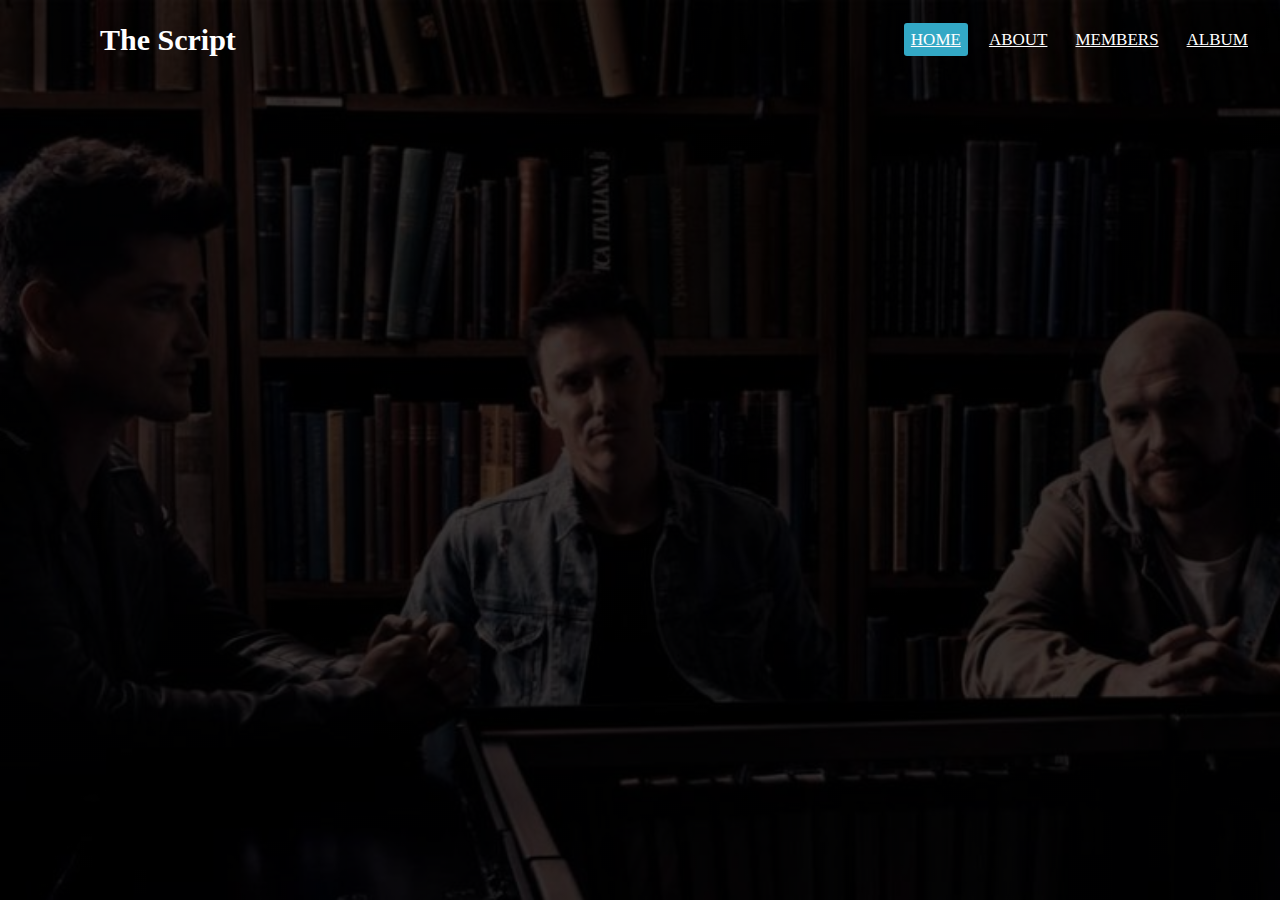
<file: index.html>
<!DOCTYPE html>
<html lang="en">
<head>
    <meta charset="UTF-8">
    <link rel="stylesheet" href="index.css">
    <link rel="stylesheet" href="https://cdnjs.cloudflare.com/ajax/libs/font-awesome/4.7.0/css/font-awesome.min.css">
</head>
<body>
    <div class="bg">
    <nav>
        <input type="checkbox" id="check">
        <label for="check" class="checkbtn"><i class="fa fa-bars"></i></label>
        <label class="logo">The Script</label>

        <ul>
            <li><a class="active" href="index.html">Home</a></li>
            <li><a href="about.html">About</a></li>
            <li><a href="members.html">Members</a></li>
            <li><a href="album.html">Album</a></li>
        </ul>
    </nav>
        <div class="content">
        <div class="slide-container">
            <img class="mySlides glow" src="img1.jpg" alt="Slide 1">
            <img class="mySlides" src="img2.jpg" alt="Slide 2">
            <img class="mySlides" src="img3.jpg" alt="Slide 3">
            <img class="mySlides" src="img4.jpg" alt="Slide 4">
            <img class="mySlides" src="img5.jpg" alt="Slide 5">
        </div>   
    </div>
    </div>
</div>
    <script>
        var myIndex = 0;
        var slides = document.getElementsByClassName("mySlides");
        var glowTimeout;

        function carousel() {
            for (var i = 0; i < slides.length; i++) {
                slides[i].style.display = "none";
                slides[i].classList.remove("glow");
            }

            myIndex++;
            if (myIndex > slides.length) { myIndex = 1; }

            slides[myIndex - 1].style.display = "block";
            slides[myIndex - 1].classList.add("glow");

            clearTimeout(glowTimeout);
            glowTimeout = setTimeout(function() {
                slides[myIndex - 1].classList.remove("glow");
            }, 2000);
        }

        setTimeout(function() {
            carousel();
            setInterval(carousel, 2000);
        }, 1100);
    </script>
</body>
</html>
</file>
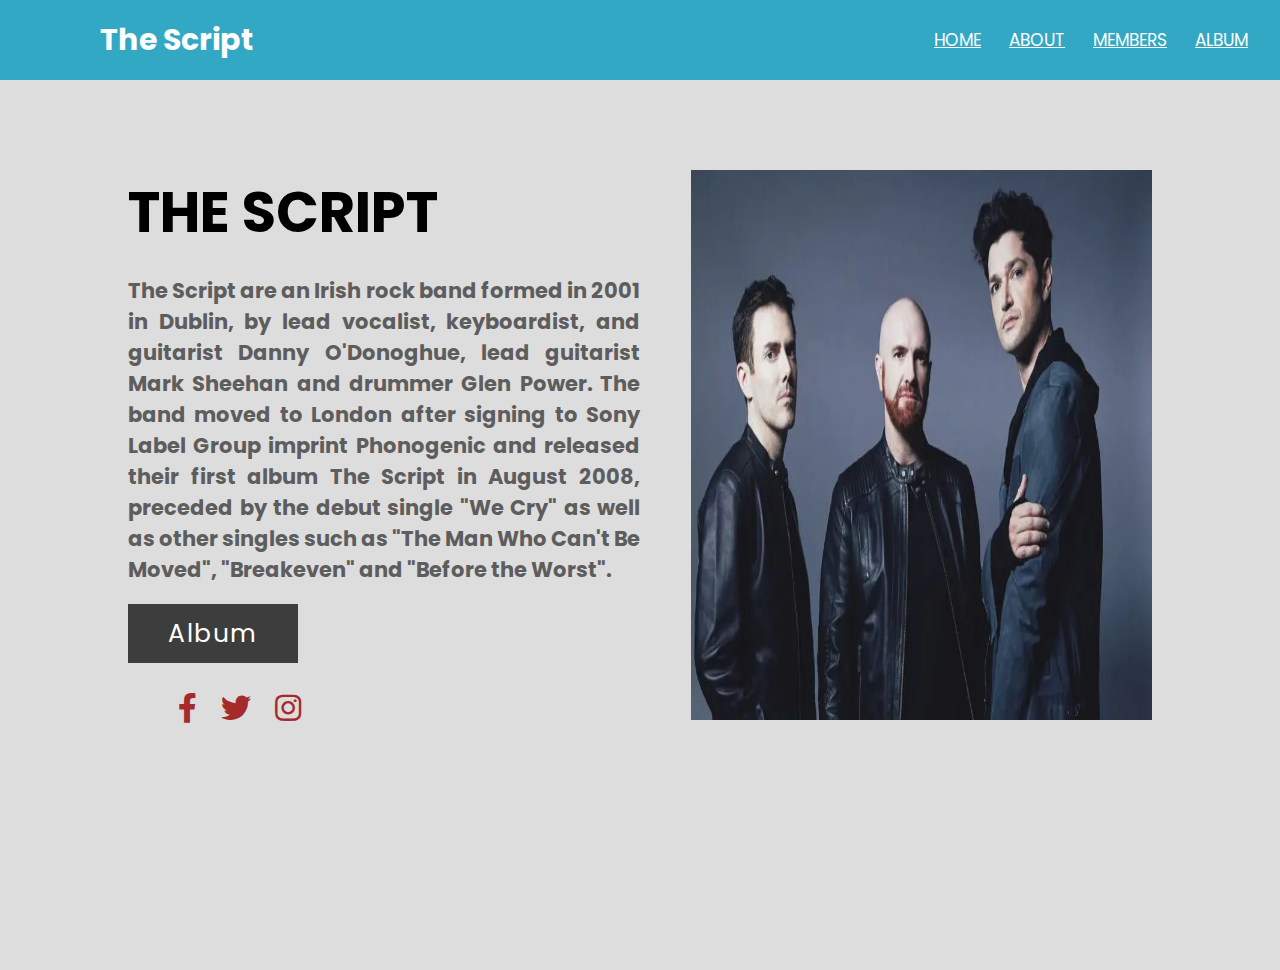
<file: about.html>
<!DOCTYPE html>
<html>
<head>
	<title>About Us Section</title>
	<meta charset="utf-8">
	<meta name="viewport" content="width=device-width, initial-scale=1.0">
	<link rel="stylesheet" href="https://pro.fontawesome.com/releases/v5.10.0/css/all.css">	
	<link rel="stylesheet" href="about.css">
</head>
<body>
    <nav>
        <input type="checkbox" id="check">
        <label for="check" class="checkbtn"><i class="fa fa-bars"></i></label>
        <label class="logo">The Script</label>

        <ul>
            <li><a href="index.html">Home</a></li>
            <li><a class="active" href="about.html">About</a></li>
            <li><a href="members.html">Members</a></li>
            <li><a href="album.html">Album</a></li>
        </ul>
    </nav>

	<div class="section">
		<div class="container">
			<div class="content-section">
				<div class="title">
					<h1>The Script</h1>
				</div>
				<div class="content">
					<h3>The Script are an Irish rock band formed in 2001 in Dublin, by lead vocalist, keyboardist, and guitarist Danny O'Donoghue,
                      lead guitarist Mark Sheehan and drummer Glen Power. The band moved to London after signing to Sony Label Group imprint Phonogenic 
                      and released their first album The Script in August 2008, preceded by the debut single "We Cry" as well as other singles such as 
                      "The Man Who Can't Be Moved", "Breakeven" and "Before the Worst". </h3>
					<div class="button">
						<a href="album.html">Album</a>
					</div>
				</div>
				<div class="social">
					<a href="https://www.facebook.com/thescript?mibextid=ZbWKwL"><i class="fab fa-facebook-f"></i></a>
					<a href="https://x.com/thescript?t=N3sATS0MIeBEC9mY_TAKJQ&s=09"><i class="fab fa-twitter"></i></a>
					<a href="https://www.instagram.com/thescriptofficial?igsh=b3R3bmhjbDZwdDYw"><i class="fab fa-instagram"></i></a>
				</div>
			</div>
			<div class="image-section">
				<img src="image.jpg">
			</div>
		</div>
	</div>

	
</body>
</html>
</file>
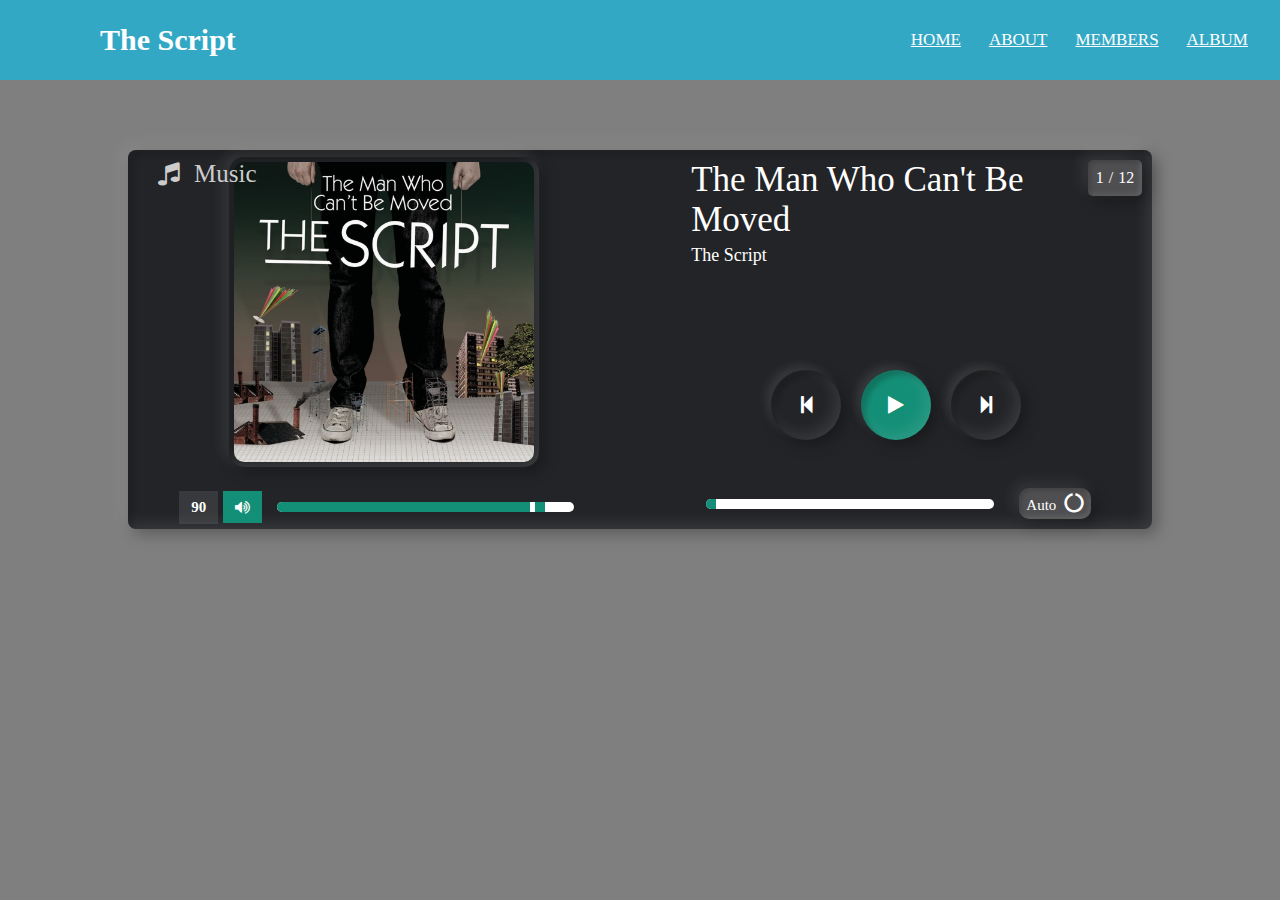
<file: album.html>
<!DOCTYPE html>
<html>
<head>
    <meta name="viewport" content="width=device-width, initial-scale=1.0">
    <link rel="stylesheet" type="text/css" href="album.css">
<link rel="stylesheet" href="https://cdnjs.cloudflare.com/ajax/libs/font-awesome/4.7.0/css/font-awesome.min.css">
</head>
<body>
    <nav>
        <input type="checkbox" id="check">
        <label for="check" class="checkbtn"><i class="fa fa-bars"></i></label>
        <label class="logo">The Script</label>

        <ul>
            <li><a href="index.html">Home</a></li>
            <li><a href="about.html">About</a></li>
            <li><a href="members.html">Members</a></li>
            <li><a class="active" href="album.html">Album</a></li>
        </ul>
    </nav>
  <div class="main">
  	<p id="logo"><i class="fa fa-music"></i>Music</p>
    
        <!-- show_song_number -->
        <div class="show_song_no">
          <p id="present">1</p>
          <p>/</p>
          <p id="total">5</p>
        </div>



     <div class="left">

      <!--- song img --->
      <img id="track_image">
         <div class="volume">
            <p id="volume_show">90</p>
            <i class="fa fa-volume-up" aria-hidden="true" onclick="mute_sound()" id="volume_icon"></i>
            <input type="range" min="0" max="100" value="90" onchange="volume_change()" id="volume">  
         </div>

     </div>
 
     <!--- right part --->
  	 <div class="right">
       <!--- song title & artist name --->
       <div class="song_detail">
           <p id="title">title.mp3</p>
           <p id="artist">The Script</p>
       </div>

      <!--- middle part --->
  	 	<div class="middle">
  	       <button onclick="previous_song()" id="pre"><i class="fa fa-step-backward" aria-hidden="true"></i></button>
      	   <button onclick="justplay()" id="play"><i class="fa fa-play" aria-hidden="true"></i></button>
  	       <button onclick="next_song()" id="next"><i class="fa fa-step-forward" aria-hidden="true"></i></button>
  	   </div>

       <!--- song duration part --->
        <div class="duration">
           <input type="range" min="0" max="100" value="0" id="duration_slider" onchange="change_duration()">
           <button id="auto" onclick="autoplay_switch()">Auto &nbsp;<i class="fa fa-circle-o-notch" aria-hidden="true"></i></button>
        </div>
           
  	</div>


  </div>
   
  <!--- Add javascript file --->
  <script src="main.js"></script>

</body>
</html>

</html>
</file>
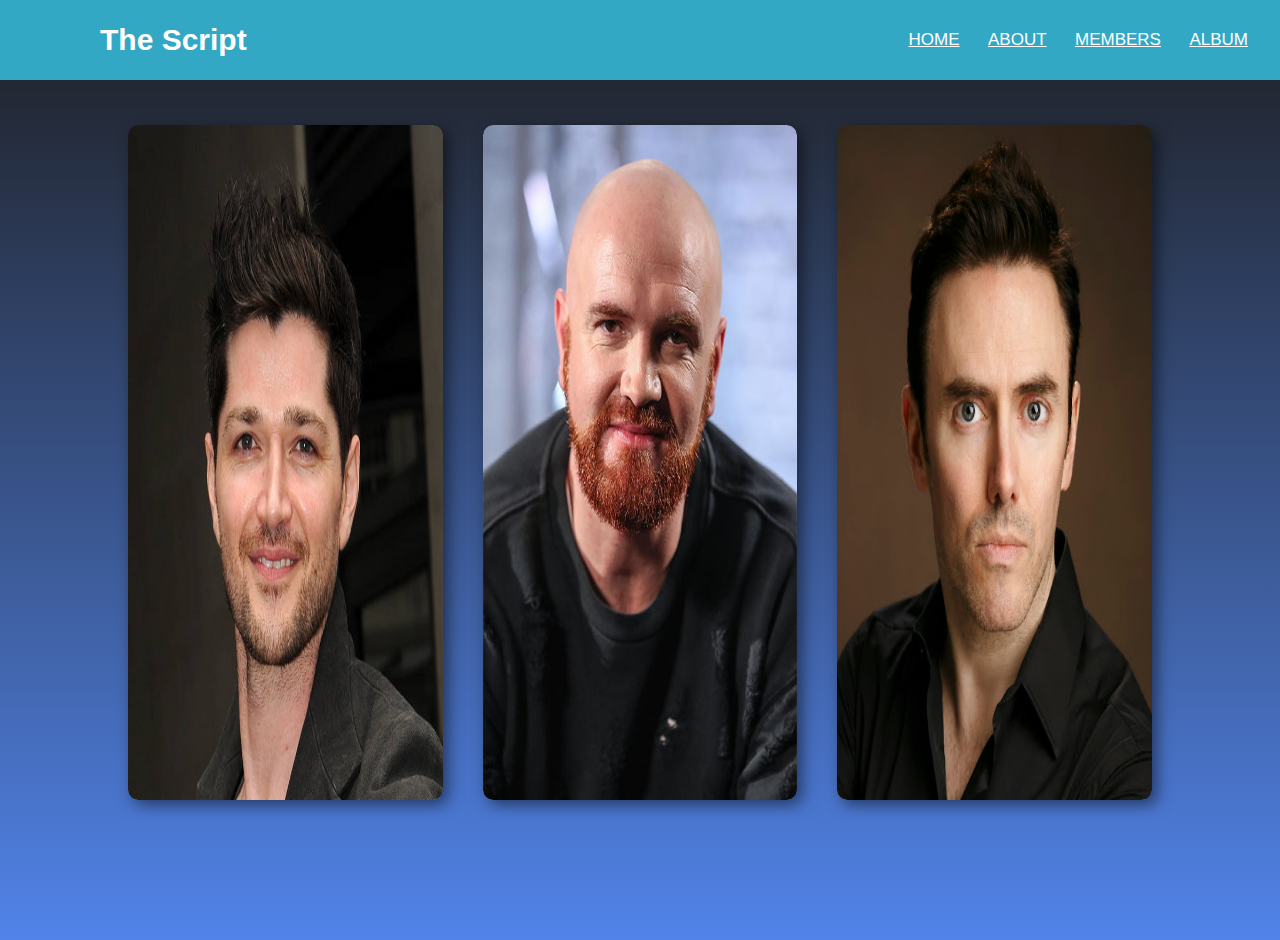
<file: members.html>
<!DOCTYPE html>
<html lang="en">
<head>
    <meta charset="UTF-8">
    <meta name="viewport" content="width=device-width, initial-scale=1.0">
    <link rel="stylesheet" href="members.css">
   <link rel="stylesheet" href="https://cdnjs.cloudflare.com/ajax/libs/font-awesome/4.7.0/css/font-awesome.min.css">
</head>
<body>
    <nav>
        <input type="checkbox" id="check">
        <label for="check" class="checkbtn"><i class="fa fa-bars"></i></label>
        <label class="logo">The Script</label>

        <ul>
            <li><a href="index.html">Home</a></li>
            <li><a href="about.html">About</a></li>
            <li><a class="active" href="members.html">Members</a></li>
            <li><a href="album.html">Album</a></li>
        </ul>
    </nav>
    <div id="image-area">
        <div class="content">
            <div class="box-area">
                <div class="box">
                    <img src="danny.jpg" alt="danny" width="400px" height="675px">
                    <div class="overlay">
                        <h3>Danny O'Donoghue</h3>
                        <p>Daniel John Mark Luke O'Donoghue (born 3 October 1980) is an Irish singer-songwriter best known for being
                         the frontman of the Irish rock band The Script and as a coach on the first two series of the television singing
                         talent show The Voice UK. He was earlier a member of the Irish boy band Mytown.</p>
                    </div>
                </div>

                <div class="box">
                    <img src="mark.jpg" alt="mark" width="400px" height="675px">
                    <div class="overlay">
                    <h3>Mark Anthony Sheehan</h3>
                    <p>Mark Anthony Sheehan (29 October 1976 – 14 April 2023) was an Irish musician. From 1996 to 2001, he was a member of
                    the boy band Mytown.[2] In 2001, he co-founded alternative rock band the Script. He played lead guitar for the band.</p>

                   </div>
                </div>
   
                <div class="box">
                    <img src="glen.jpg" alt="glen" width="400px" height="675px">
                    <div class="overlay">
                    <h3>Glen Power</h3>
                    <p>Glen Power (born 5 July 1978) is the talented drummer of the Irish rock band The Script. Alongside his bandmates, 
                    Danny O'Donoghue and Mark Sheehan, Glen has been instrumental in shaping the band's distinct blend of rock and pop 
                    music, known for their heartfelt lyrics and chart-topping hits.</p>
                    </div>
                </div>
            </div>
            </div>
            </div>
<script>
    // script.js
document.addEventListener('DOMContentLoaded', () => {
    const checkBox = document.getElementById('check');
    const nav = document.querySelector('nav');
    const content = document.querySelector('.content');

    checkBox.addEventListener('change', () => {
        if (window.innerWidth >= 768) {
            if (checkBox.checked) {
                content.style.marginTop = `${nav.offsetHeight}px`;
            } else {
                content.style.marginTop = '0';
            }
        }
    });

    // Ensure the content margin is reset if the window is resized
    window.addEventListener('resize', () => {
        if (window.innerWidth < 768) {
            content.style.marginTop = '0';
        } else if (checkBox.checked) {
            content.style.marginTop = `${nav.offsetHeight}px`;
        }
    });
});
</script>            
</body>
</html>
</file>
<file: index.css>
* {
    margin: 0;
    padding: 0;
    box-sizing: border-box;
}

body {
    height: 100vh;
    display: flex;
    justify-content: center;
    align-items: center;
}

.bg {
    width: 100%;
    min-height: 100vh;
    background-image: linear-gradient(rgba(0, 0, 0, 0.75), rgba(0, 0, 0, 0.75)), url(bg.jpg);
    background-size: cover;
    background-position: center;
}
nav{
    height: 80px;
    width: 100%;
}

label.logo{
    color: #fff;
    font-size: 30px;
    line-height: 80px;
    padding: 0 100px;
    font-weight: bold;
}

nav ul{
    float: right;
    margin-right: 20px;
}

nav ul li{
    display: inline-block;
    line-height: 80px;
    margin: 0 5px;
}

nav ul li a{
    color: white;
    border-radius: 3px;
    padding: 7px;
    font-size: 17px;
    text-transform: uppercase;
}

a.active,a:hover{
    background: #33a8c5;
    transition: 0.5s;
}

.checkbtn{
    font-size: 30px;
    color: #fff;
    float: right;
    line-height: 80px;
    margin-right: 40px;
    cursor: pointer;
    display: none;
}

#check{
    display: none;
}

.content {
    width: 100%;
    text-align: center;
    color: #fff;
    flex-direction: column;
    align-items: center;
}

.content h1 {
    font-family: 'Courier New', Courier, monospace;
    margin-top: 100px;
    font-size: 5rem;
    color: transparent;
    animation: text_reveal 2s ease forwards;
    animation-delay: 1s;
}

.slide-container {
    padding-top: 3%; 
    display: flex;
    justify-content: center;
    align-items: center;
}
.mySlides {
    margin-top: 30px;
    display: none;
    width: 500px;
    height: 400px;
    border: 4px solid transparent;
    box-shadow: 0 0 20px rgba(209, 225, 241, 0);
}

button{
    width: 200px;
    padding:  15px 0;
    margin: 50px 10px;
    border-radius: 25px;
    font-weight: bold;
    border: 2px solid #5ab3d6;
    background: transparent;
    color: #fff;
    cursor: pointer;
    position: relative;
    overflow: hidden;
}

span{
    background: #0ae9b1;
    height: 100%;
    width: 0%;
    border-radius: 25px;
    position: absolute;
    left: 0;
    bottom: 0;
    z-index: -1;
    transition: 0.5s;
}

button:hover span{
    width: 100%;
}

button:hover{
    border: none;
}

.glow {
    animation: glowing 2s infinite;
}
    
@keyframes glowing {
        0% {
            box-shadow: 0 0 20px rgba(5, 130, 240, 0);
        }
        50% {
            box-shadow: 0 0 20px rgba(40, 115, 190, 0.7);
        }
        100% {
            box-shadow: 0 0 20px rgba(4, 163, 255, 0);
        }
}

@media (max-width: 1024){
    .mySlides{
        width: 450px;
        height: 350px;
    }
}

@media (max-width: 958px){
    .mySlides{
        width: 400px;
        height: 300px;
    }
    label.logo{
        font-size: 30px;
        padding-left: 50px;
    }
    nav ul li a{
        font-size: 16px;
    }
}

@media (max-width: 858px){
    .mySlides{
        width: 350px;
        height: 250px;
    }
    .checkbtn {
        display: block;
    }

    ul {
        position: fixed;
        width: 100%;
        height: 100vh;
        background: #2c3e50;
        top: 80px;
        left: -100%;
        transition: all .5s;
        text-align: center;
    }

    nav ul li {
        display: block;
    }

    nav ul li a {
        font-size: 20px;
    }

    a:hover, a.active {
        background: none;
        color: #0082e6;
    }

    #check:checked ~ ul {
        left: 0;
    }
    label.logo{
        font-size: 20px;
    }
}


@media (max-width: 768px){
    .mySlides{
        width: 300px;
        height: 200px;
    }
    .icons{
        display: inline-flex;
    }
    
    #check:checked~.icons #menu-icon{
        display: none;
    }
    .icons #close-icon{
        display: none;
    }

    #check:checked~.icons #close-icon{
        display: block;
    }

    .navbar {
        position: absolute;
        top: 100%;
        left: 0;
        width: 100%;
        height: 0;
        background: rgba(0, 0, 0, 0.5);
        background-color: rgb(80, 87, 129);
        box-shadow: 0 .5rem 1rem rgba(0, 0, 0, 0.1);
        overflow: hidden;
        transition: .3s ease;
    }

    #check:checked~.navbar{
        height: 17.7rem;
    }

    .navbar a{
        display: block;
        font-size: 1.1rem;
        margin: 1.5rem 0;
        text-align: center;
        transform: translateY(-50px);
        opacity: 0;
        transition: .3s ease;
    }
}
    
    #check:checked~.navbar a{
        transform: translateY(0);
        transition-delay: calc(.15s * var(--1));
        opacity: 1;
}
    
    button{
        display: none;
    }
</file>
<file: about.css>
@import url('https://fonts.googleapis.com/css2?family=Poppins:wght@200;300;400&display=swap');

*{
	margin:0px;
	padding:0px;
	box-sizing: border-box;
	font-family: 'Poppins', sans-serif;
}
nav {
    background: #33a8c5;
    height: 80px;
    width: 100%;
    position: fixed;    
    top: 0;
    left: 0;
    z-index: 1000;
}

label.logo {
    color: #fff;
    font-size: 30px;
    line-height: 80px;
    padding: 0 100px;
    font-weight: bold;
}

nav ul {
    float: right;
    margin-right: 20px;
}

nav ul li {
    display: inline-block;
    line-height: 80px;
    margin: 0 5px;
}

nav ul li a {
    color: white;
    border-radius: 3px;
    padding: 7px;
    font-size: 17px;
    text-transform: uppercase;
}

a.active, a:hover {
    background: #33a8c5;
    transition: 0.5s;
}

.checkbtn {
    font-size: 30px;
    color: #fff;
    float: right;
    line-height: 80px;
    margin-right: 40px;
    cursor: pointer;
    display: none;
}

#check {
    display: none;
}

.section{
 margin-top: 70px;
	width: 100%;
	min-height: 100vh;
	background-color: #ddd;
}
.container{
	width: 80%;
	display: block;
	margin:auto;
	padding-top: 100px;	
}
.content-section{
	float: left;
	width: 50%;
}
.image-section{
	float: right;
	width: 45%;
}
.image-section img{
	width: 100%;
	height: 550px;
}
.content-section .title{
	text-transform: uppercase;
	font-size: 28px;
}
.content-section .content h3{
 text-align: justify;
	margin-top: 20px;
	color:#5d5d5d;
	font-size: 21px;
}

.content-section .content .button{
	margin-top: 30px;
}
.content-section .content .button a{
	background-color: #3d3d3d;
	padding:12px 40px;
	text-decoration: none;
	color:#fff;
	font-size: 25px;
	letter-spacing: 1.5px;
}
.content-section .content .button a:hover{
	background-color: #a52a2a;
	color:#fff;
}
.content-section .social{
	margin: 40px 40px;
}
.content-section .social i{
	color:#a52a2a;
	font-size: 30px;
	padding:0px 10px;
}
.content-section .social i:hover{
	color:#3d3d3d;
}
@media screen and (max-width: 768px){
	.container{
	width: 80%;
	display: block;
	margin:auto;
	padding-top:50px;
}
.content-section{
	float:none;
	width:100%;
	display: block;
	margin:auto;
}
.image-section{
	float:none;
	width:100%;
	
}
.image-section img{
	width: 100%;
	height: auto;
	display: block;
	margin:auto;
}
.content-section .title{
	text-align: center;
	font-size: 19px;
}
.content-section .content .button{
	text-align: center;
}
.content-section .content .button a{
	padding:9px 30px;
}
.content-section .social{
	text-align: center;
}

}


@media (max-width: 952px) {
    label.logo {
        font-size: 30px;
        padding-left: 50px;
    }

    nav ul li a {
        font-size: 16px;
    }
}

@media (max-width: 858px) {
    .checkbtn {
        display: block;
    }

    ul {
        position: fixed;
        width: 100%;
        height: 100vh;
        background: #2c3e50;
        top: 80px;
        left: -100%;
        transition: all .5s;
        text-align: center;
    }

    nav ul li {
        display: block;
    }

    nav ul li a {
        font-size: 20px;
    }

    a:hover, a.active {
        background: none;
        color: #0082e6;
    }

    #check:checked ~ ul {
        left: 0;
    }
    label.logo{
        font-size: 20px;
    }
}
</file>
<file: album.css>
*{
	margin: 0;
	padding: 0;
	font-family: serif;
}
body{
	max-height: 100vh;
	display: grid;
	place-items: center;
	background: rgba(0,0,0,0.5);
}

nav {
    background: #33a8c5;
    height: 80px;
    width: 100%;
    position: fixed;    
    top: 0;
    left: 0;
    z-index: 1000;
}

label.logo {
    color: #fff;
    font-size: 30px;
    line-height: 80px;
    padding: 0 100px;
    font-weight: bold;
}

nav ul {
    float: right;
    margin-right: 20px;
}

nav ul li {
    display: inline-block;
    line-height: 80px;
    margin: 0 5px;
}

nav ul li a {
    color: white;
    border-radius: 3px;
    padding: 7px;
    font-size: 17px;
    text-transform: uppercase;
}

a.active, a:hover {
    background: #33a8c5;
    transition: 0.5s;
}

.checkbtn {
    font-size: 30px;
    color: #fff;
    float: right;
    line-height: 80px;
    margin-right: 40px;
    cursor: pointer;
    display: none;
}

#check {
    display: none;
}

.main{
 margin-top: 150px;
	position: relative;
	min-height: 30vh;
	width: 80%;
	display: flex;
	align-items: center;
	justify-content: center;
	background: #232427;
	border-radius: 8px;
	box-shadow: inset 5px 5px 5px rgba(0,0,0,0.2),
	 inset -5px -5px 15px rgba(255,255,255,0.1),
	 5px 5px 15px rgba(0,0,0,0.3),
	 -5px -5px 15px rgba(255,255,255,0.1);
}
.main button{
	padding: 10px 12px;
	margin: 0 10px;
}
.main #logo{
	position: absolute;
	top: 10px;
	left: 30px;
	font-size: 25px;
	color: #ccc;
}
.main #logo i{
	margin-right: 15px;
}

/* left & right part */
.left{
	width: 50%;
	display: flex;
	align-items: center;
	justify-content: center;
	flex-direction: column;
}

/* song image */
.left img{
	height: 300px;
	width: 300px;
	border-radius: 15px;
	object-fit: cover;
	box-shadow: inset 5px 5px 5px rgba(0,0,0,0.2),
	 inset -5px -5px 15px rgba(255,255,255,0.1),
	 5px 5px 15px rgba(0,0,0,0.3),
	 -5px -5px 15px rgba(255,255,255,0.1);
	 padding: 5px;
}

/* both range slider part */
input[type="range"] {
	-webkit-appearance: none;
	width: 50%;
	outline: none;
	height: 10px;
	margin: 0 15px;
	overflow: hidden;
	border-radius: 10px;
}
input[type="range"]::-webkit-slider-thumb{
	-webkit-appearance: none;
	height: 10px;
	width: 10px;
	background: #148F77;
	cursor: pointer;
	box-shadow: -415px 0 0 400px #148F77;
}
.right input[type=range]{
	width: 40%;
}

/* volume part */
.left .volume{
	margin-top: 25px;
	width: 80%;
	height: 30px;
	display: flex;
	align-items: center;
	justify-content: center;
	color: #fff;
/*	border: 1px solid #fff;*/
}
.volume input[type="range"] {
	flex: 1;
}
.left .volume p{
	font-weight: bold;
	font-size: 15px;
}
.left .volume i{
	cursor: pointer;
	padding: 8px 12px;
	background: #148F77;
}
.left .volume i:hover{
	background: rgba(245,245,245,0.1);
}
.volume #volume_show{
	padding: 8px 12px;
	margin: 0 5px 0 0;
	background: rgba(245,245,245,0.1);
}

/* right part */
.right{
	width: 50%;
	padding: 10px 0;
	display: flex;
	align-items: center;
	flex-direction: column;
}
 .right .middle{
 	width: 100%;
    display: flex;
	align-items: center;
	justify-content: center;
}
.right .middle button{
	border: none;
	height: 70px;
	width: 70px;
	border-radius: 50%;	
    display: flex;
	align-items: center;
	justify-content: center;
	cursor: pointer;
	outline: none;
	transition: 0.5s;
	background: #232427;
	box-shadow: inset 5px 5px 5px rgba(0,0,0,0.2),
	 inset -5px -5px 15px rgba(255,255,255,0.1),
	 5px 5px 15px rgba(0,0,0,0.3),
	 -5px -5px 10px rgba(255,255,255,0.1);
}
.song_detail{
	position: relative;
	width: 80%;
	overflow: hidden;
	margin-bottom: 6.5em;
/*	border: 1px solid #fff;*/
}
.song_detail #title{
	text-transform: capitalize;
	color: #fff;
	font-size: 35px;
}
.song_detail #artist{
	text-transform: capitalize;
	color: #fff;
	font-size: 18px;
	margin-top: 5px;
}
.right .duration{
	margin-top: 3em;
	position: relative;
	display: flex;
	align-items: center;
	justify-content: center;
	width: 80%;
/*	border: 1px solid #fff;*/
}
.duration input[type="range"] {
	flex: 1;
}
.right #auto{
	font-size: 15px;
	text-align: center;
	cursor: pointer;
	border: none;
	padding: 5px 7px;
	color: #fff;
	background: rgba(255,255,255,0.2);
	outline: none;
	border-radius: 10px;
	box-shadow: inset 2px 2px 5px rgba(0,0,0,0.2),
	 inset -2px -2px 5px rgba(255,255,255,0.1),
	 5px 5px 15px rgba(0,0,0,0.3),
	 -5px -5px 15px rgba(255,255,255,0.1);
}
#play{
	background: #148F77;
}
.right button:hover{
	background: #148F77;
}
.right i:before{
	color: #fff;
	font-size: 20px;
}
.show_song_no{
  position: absolute;
  top: 10px;
  right: 10px;
  width: 30px;
  height: 20px;
  display: flex;
  align-items: center;
  justify-content: center;
  padding: 8px 12px;
  color: #fff;
  border-radius: 5px;
  background: rgba(255,255,255,0.2);
  box-shadow: inset 2px 2px 5px rgba(0,0,0,0.2),
	 inset -2px -2px 5px rgba(255,255,255,0.1),
	 5px 5px 15px rgba(0,0,0,0.3),
	 -5px -5px 15px rgba(255,255,255,0.1);

}
.show_song_no p:nth-child(2){
	margin: 0 5px;
}

/*responsive*/
@media (max-width: 952px) {
    label.logo {
        font-size: 30px;
        padding-left: 50px;
    }

    nav ul li a {
        font-size: 16px;
    }
}

@media (max-width: 858px) {
    .checkbtn {
        display: block;
    }

    ul {
        position: fixed;
        width: 100%;
        height: 100vh;
        background: #2c3e50;
        top: 80px;
        left: -100%;
        transition: all .5s;
        text-align: center;
    }

    nav ul li {
        display: block;
    }

    nav ul li a {
        font-size: 20px;
    }

    a:hover, a.active {
        background: none;
        color: #0082e6;
    }

    #check:checked ~ ul {
        left: 0;
    }
    label.logo{
        font-size: 20px;
    }
}

@media(max-width: 700px){
	.main{
		min-height: 100vh;
		width: 100%;
		flex-direction: column;
	}
	.right{
		margin-top: 50px;
		width: 60%;
	}
	.right .duration{
        width: 90%;
	}
	.left{
		margin-top: 5em;
	    width: 60%;
	}
	.left img{
        min-width: 90%;
        height: 180px;
	}
	.main #logo{
		display: none;
	}
	.song_detail{
		position: absolute;
		top: 5px;
		left: 10px;
		width: 80%;
		height: 70px;
	}
	.song_detail #title{
		font-size: 1.8em;
	}
}

@media(max-width: 500px){
	.main{
		min-height: 100vh;
		width: 100%;
		flex-direction: column;
	}
	.right{
		margin-top: 50px;
		width: 80%;
	}
	.left{
		margin-top: 5em;
	    width: 80%;
	}
	.left img{
        min-width: 90%;
        height: 180px;
	}
	.main #logo{
		display: none;
	}
	.song_detail{
		position: absolute;
		top: 5px;
		left: 10px;
		width: 80%;
		height: 70px;
	}
	.song_detail #title{
		font-size: 1.5em;
	}
	.song_detail #artist{
		font-size: 0.8em;
	}
	.right .middle button{
		height: 62px;
	    width: 62px;
	}
}
</file>
<file: members.css>
/* members.css */
* {
    margin: 0;
    padding: 0;
    font-family: Poppins, sans-serif;
    box-sizing: border-box;
}

body {
    min-height: 100vh;
    background-image: linear-gradient(180deg, rgba(30, 31, 33), rgb(81, 131, 233));
    color: #fff;
}

nav {
    background: #33a8c5;
    height: 80px;
    width: 100%;
    position: fixed;    
    top: 0;
    left: 0;
    z-index: 1000;
}

label.logo {
    color: #fff;
    font-size: 30px;
    line-height: 80px;
    padding: 0 100px;
    font-weight: bold;
}

nav ul {
    float: right;
    margin-right: 20px;
}

nav ul li {
    display: inline-block;
    line-height: 80px;
    margin: 0 5px;
}

nav ul li a {
    color: white;
    border-radius: 3px;
    padding: 7px;
    font-size: 17px;
    text-transform: uppercase;
}

a.active, a:hover {
    background: #33a8c5;
    transition: 0.5s;
}

.checkbtn {
    font-size: 30px;
    color: #fff;
    float: right;
    line-height: 80px;
    margin-right: 40px;
    cursor: pointer;
    display: none;
}

#check {
    display: none;
}

.content {
    padding: 90px 10%;
}

#image-area {
    padding: 50px 0;
}

.box-area {
    display: grid;
    grid-template-columns: repeat(auto-fit, minmax(250px, 1fr));
    grid-gap: 40px;
    margin-top: -15px;
}

.box {
    border-radius: 10px;
    position: relative;
    overflow: hidden;
    box-shadow: 5px 5px 15px rgba(0, 0, 0, 0.5);
}

.box img {
    width: 100%;
    border-radius: 10px;
    display: block;
    transition: transform 0.5s;
}

.overlay {
    height: 0;
    width: 100%;
    background: linear-gradient(transparent, #1c1c1c 58%);
    border-radius: 10px;
    position: absolute;
    left: 0;
    bottom: 0;
    overflow: hidden;
    display: flex;
    align-items: center;
    justify-content: center;
    flex-direction: column;
    padding: 0 40px;
    text-align: center;
    font-size: 1rem;
    transition: height 0.5s;
}

.overlay h3 {
    font-weight: 500;
    margin-bottom: 5px;
    margin-top: 80%;
    font-family: Bebas Neue, sans-serif;
    font-size: 2rem;
    letter-spacing: 2px;
    padding: 5px 15px;
}

.overlay p {
    font-size: 1.2rem;
    text-align: justify;
}

.boxLhover img {
    transform: scale(1.2);
}

.box:hover .overlay {
    height: 100%;
}

@media (max-width: 952px) {
    label.logo {
        font-size: 30px;
        padding-left: 50px;
    }

    nav ul li a {
        font-size: 16px;
    }
}

@media (max-width: 858px) {
    .checkbtn {
        display: block;
    }

    ul {
        position: fixed;
        width: 100%;
        height: 100vh;
        background: #2c3e50;
        top: 80px;
        left: -100%;
        transition: all .5s;
        text-align: center;
    }

    nav ul li {
        display: block;
    }

    nav ul li a {
        font-size: 20px;
    }

    a:hover, a.active {
        background: none;
        color: #0082e6;
    }

    #check:checked ~ ul {
        left: 0;
    }
    label.logo{
        font-size: 20px;
    }
}
</file>
